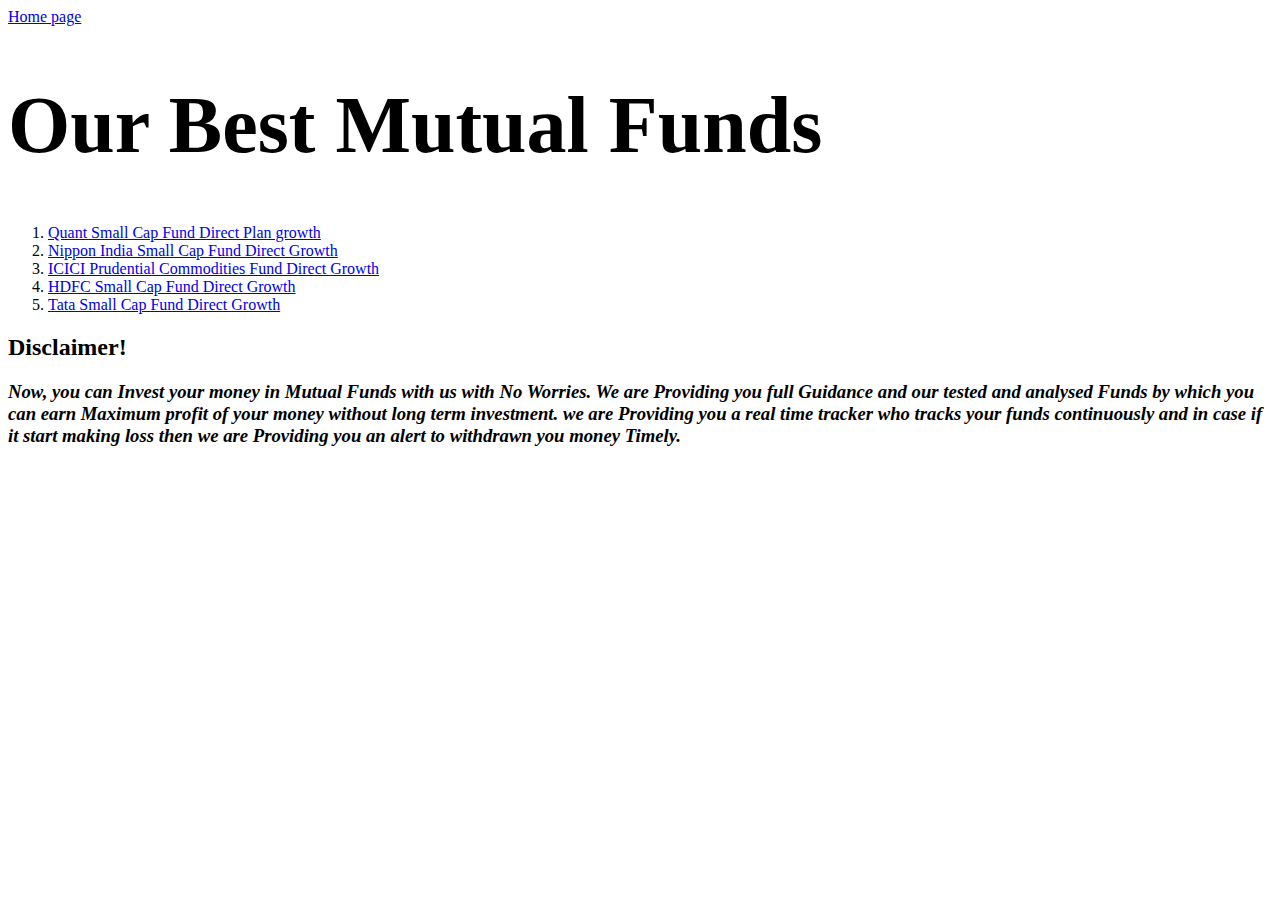
<file: main.html>
<!DOCTYPE html>
<html lang="en">
<head>
    <meta charset="UTF-8">
    <meta name="viewport" content="width=device-width, initial-scale=1.0">
    <title>Main page</title>
</head>

<body background="https://thumbs.dreamstime.com/b/business-investment-csr-practice-environmental-concern-75271854.jpg">
    <a href="index.html">Home page</a>
    <h1 style="font-size: 80px;">Our Best Mutual Funds</h1>

    <ol>
    <li><section class="first">
        <div><a href="https://groww.in/mutual-funds/quant-small-cap-fund-direct-plan-growth">
        Quant Small Cap Fund Direct Plan growth</a></div>
    </section></li>

    <li><section class="second">
    <div><a href="https://groww.in/mutual-funds/nippon-india-small-cap-fund-direct-growth">Nippon India Small Cap Fund Direct Growth</a></div>
    </section></li>

    <li><section class="three">
    <div><a href="https://groww.in/mutual-funds/icici-prudential-commodities-fund-direct-growth">ICICI Prudential Commodities Fund Direct Growth</a></div>
    </section></li>

    <li><section class="four">
    <div><a href="https://groww.in/mutual-funds/hdfc-small-cap-fund-direct-growth">HDFC Small Cap Fund Direct Growth</a></div>
    </section></li>

    <li><section class="five">
    <div><a href="https://groww.in/mutual-funds/tata-small-cap-fund-direct-growth">Tata Small Cap Fund Direct Growth</a></div>
    </section></li>
    </ol>
    <footer style="align-items: last baseline;">
        <h2><strong>Disclaimer!</strong></h2>
        <h3><em>Now, you can Invest your money in Mutual Funds with us with No Worries. We are Providing you full Guidance and our tested and analysed Funds by which you can earn Maximum profit of your money without long term investment. we are Providing you a real time tracker who tracks your funds continuously and in case if it start making loss then we are Providing you an alert to withdrawn you money Timely.</em></h3>
    </footer>
</body>
</html>
</file>
